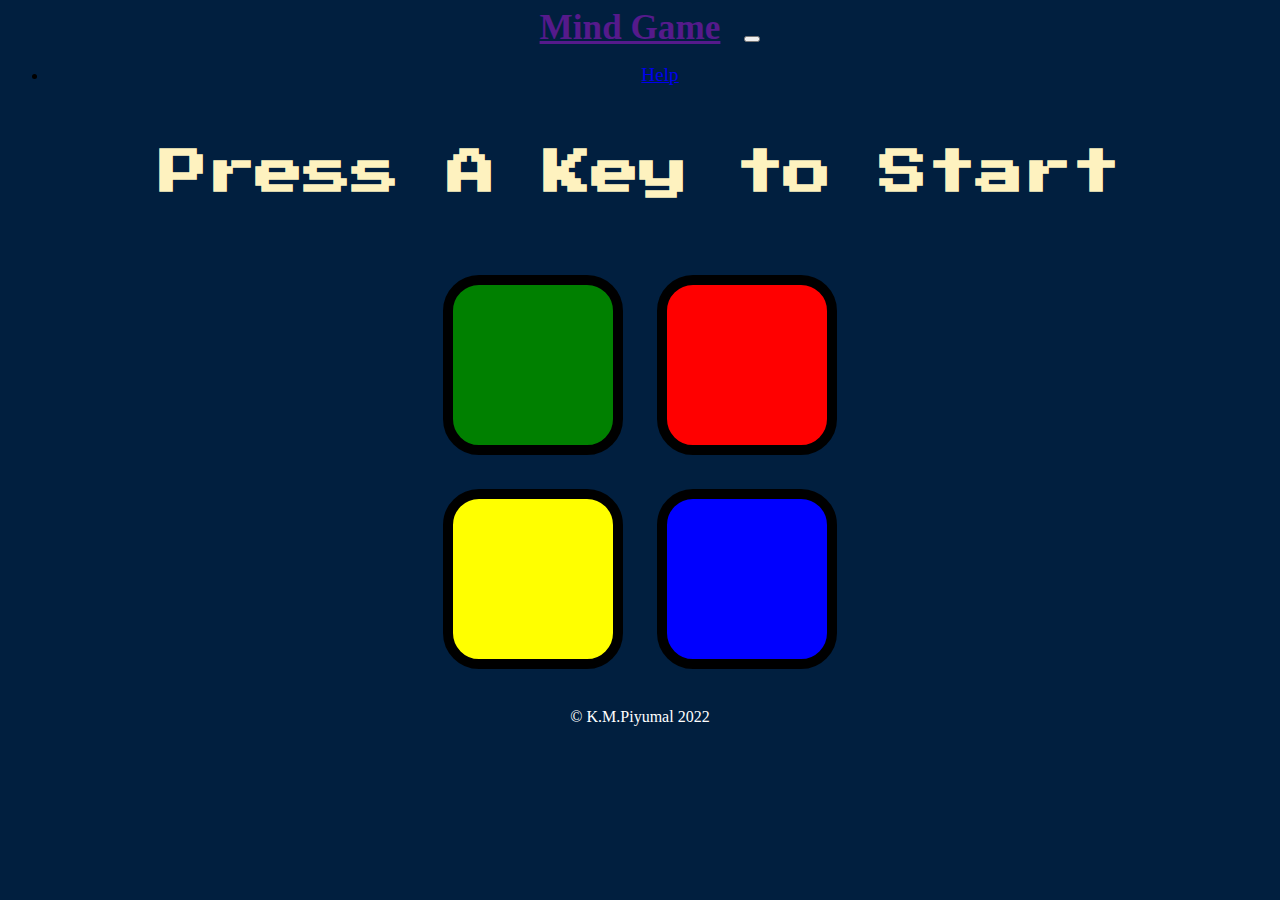
<file: index.html>
<!DOCTYPE html>
<html lang="en" dir="ltr">

<head>
  <meta charset="utf-8">
  <title>Simon</title>
  <link href="https://cdn.jsdelivr.net/npm/bootstrap@5.1.3/dist/css/bootstrap.min.css" rel="stylesheet" integrity="sha384-1BmE4kWBq78iYhFldvKuhfTAU6auU8tT94WrHftjDbrCEXSU1oBoqyl2QvZ6jIW3" crossorigin="anonymous">
  <script src="https://cdn.jsdelivr.net/npm/bootstrap@5.1.3/dist/js/bootstrap.bundle.min.js" integrity="sha384-ka7Sk0Gln4gmtz2MlQnikT1wXgYsOg+OMhuP+IlRH9sENBO0LRn5q+8nbTov4+1p" crossorigin="anonymous"></script>
  <link rel="stylesheet" href="styles.css">
  <link href="https://fonts.googleapis.com/css?family=Press+Start+2P" rel="stylesheet">
</head>

<body>
  <nav class="navbar navbar-expand-lg navbar-dark"> <!-- watch the https://getbootstrap.com/docs/5.1/getting-started/introduction/ -->
    <a class="navbar-brand" href="">Mind Game</a>
    <button class="navbar-toggler" type="button" data-bs-toggle="collapse" data-bs-target="#navbarTogglerDemo01" aria-controls="navbarTogglerDemo01" aria-expanded="false" aria-label="Toggle navigation">
      <span class="navbar-toggler-icon"></span>
    </button>
    <div class="collapse navbar-collapse" id="navbarTogglerDemo01">

      <ul class="navbar-nav ms-auto">
        <li class="nav-item">
          <a class="nav-link" href="help.html">Help</a>
        </li>
      </ul>
    </div>
  </nav>
  <h1 id="level-title">Press A Key to Start</h1>
  <div class="container">
    <div class="row">

      <div type="button" id="green" class="btn green">

      </div>

      <div type="button" id="red" class="btn red">

      </div>
    </div>

    <div class="row">

      <div type="button" id="yellow" class="btn yellow">

      </div>
      <div type="button" id="blue" class="btn blue">

      </div>

    </div>

  </div>
  <script src="https://ajax.googleapis.com/ajax/libs/jquery/3.6.1/jquery.min.js"></script>
  <script src="game.js"></script>
  <div class="end">
  <footer class="footerend">
    © K.M.Piyumal 2022
  </footer>
  </div>
</body>


</html>
</file>
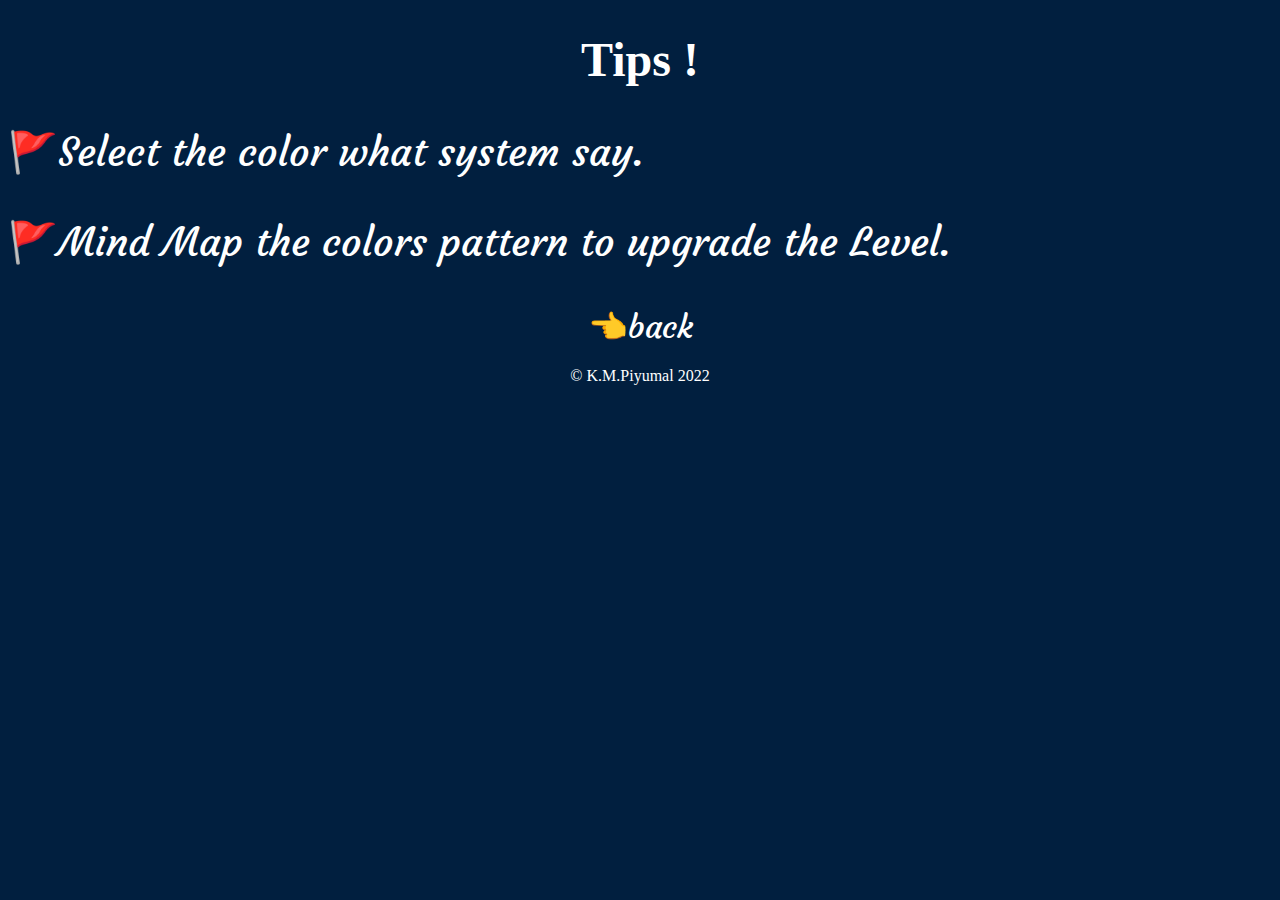
<file: help.html>
<!DOCTYPE html>
<html lang="en">
<head>
    <meta charset="UTF-8">
    <meta http-equiv="X-UA-Compatible" content="IE=edge">
    <meta name="viewport" content="width=device-width, initial-scale=1.0">
    <title>Document</title>
    <link rel="stylesheet" href="styles.css">
    <link rel="preconnect" href="https://fonts.googleapis.com"><link rel="preconnect" href="https://fonts.gstatic.com" crossorigin><link href="https://fonts.googleapis.com/css2?family=Courgette&display=swap" rel="stylesheet">
</head>
<body>
    <h1 class="help">Tips !</h1>
    <p class="para">🚩Select the color what system say.</p>
    <p class="para">🚩Mind Map the colors pattern to upgrade the Level.</p>
    <a class="backword" href="index.html">👈back</a> 
    
    <div class="end">
        <footer class="footerend">
          © K.M.Piyumal 2022
        </footer>
        </div>
</body>
</html>
</file>
<file: styles.css>
body {
  text-align: center;
  background-color: #011F3F;
}

#level-title {
  font-family: 'Press Start 2P', cursive;
  font-size: 3rem;
  margin:  5%;
  color: #FEF2BF;
}

.container {
  display: block;
  width: 50%;
  margin: auto;

}

.btn {
  margin: 15px;
  display: inline-block;
  height: 160px;
  width: 160px;
  border: 10px solid black;
  border-radius: 20%;
}

.game-over {
  background-color: red;
  opacity: 0.8;
}

.red {
  background-color: red;
}

.green {
  background-color: green;
}

.blue {
  background-color: blue;
}

.yellow {
  background-color: yellow;
}

.pressed {
  box-shadow: 0 0 20px white;
  background-color: grey;
}

.navbar {
  padding-bottom: 0rem;
  z-index: 2;
  
}

.navbar-brand {
  font-family: "Ubuntu";
  font-weight: bold;
  font-size: 2.2rem;
  padding: 10px 20px;
}

.nav-item {
  padding: 0 25px;
}

.nav-link {
  font-size: 1.2rem;
  font-family: "Montserrat-light";
}

.help{
  color: white;
  font-size: 3rem;
}

.para{
  text-align: justify;
  color: white;
  font-size: 2.5rem;
  font-family: 'Courgette', cursive;
}

.backword{
  font-size: 2rem;
  color: white;
  text-decoration: none;
  font-family: 'Courgette';
}

.end{
  padding: 10px 10px;
  margin: 10px 10px;
  color: white;
}

@media (max-width: 1080px) {
  .footerend{
    position:absolute;
    bottom: -300px;
    left: 180px;
    text-align: center;
    color: white;
  }
  
}
</file>
